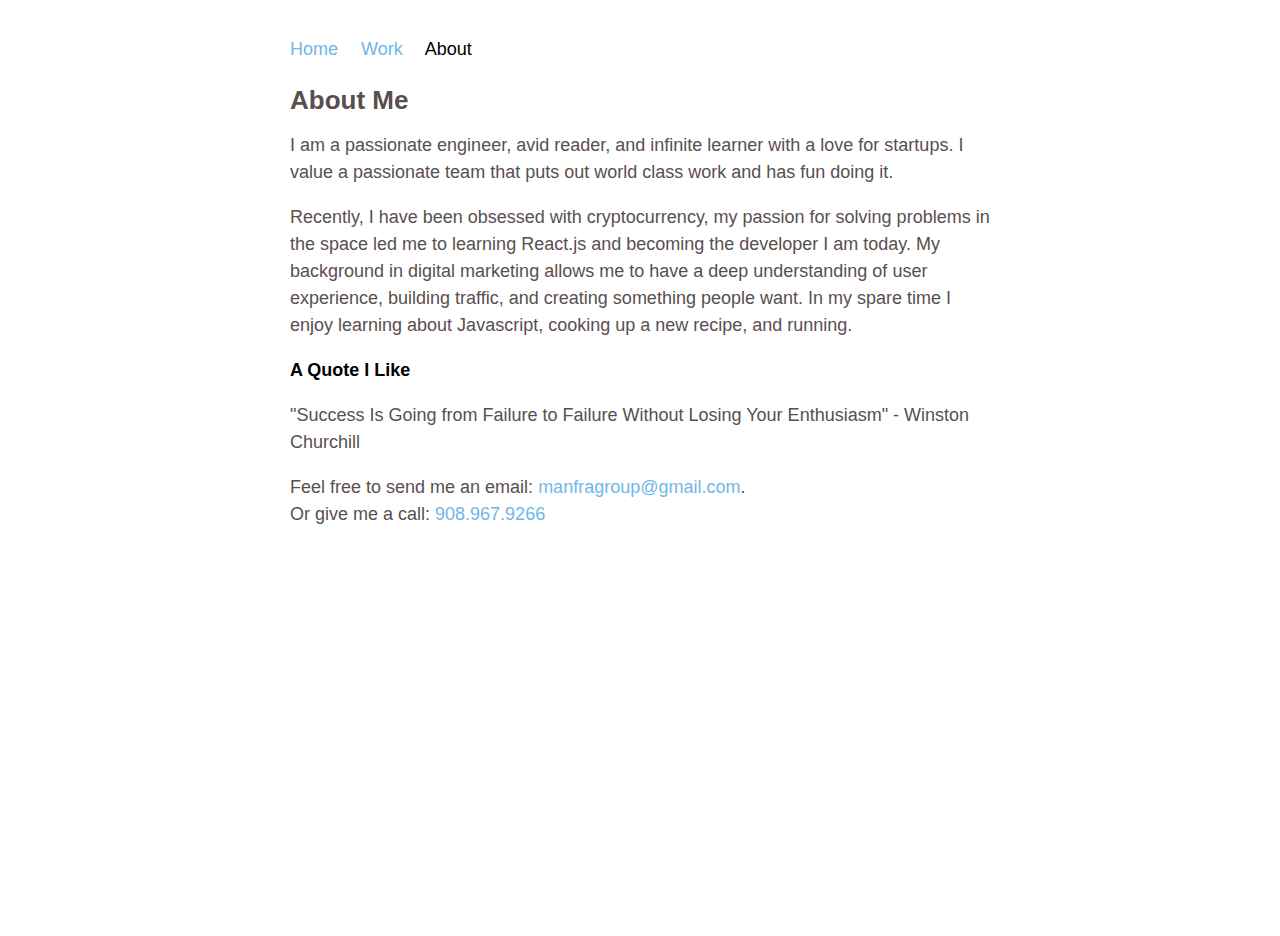
<file: about/index.html>
<!DOCTYPE html>
<html>
  <head>
<meta http-equiv="Content-Type" content="text/html; charset=utf-8">
    <title>Pat Manfra</title>
    <link href="../css/main.css" rel="stylesheet">
    <link id="favicon" rel="icon" type="image/png" sizes="57x52" href="../favicon.png">
  </head>
  <body>
    <div class="site">
      <div class="header">
        <a href="../index.html">Home</a>
        <a href="../work/index.html">Work</a>
        <a style="color:black">About</a>
      </div>
      <div class="home">
    		<h2>About Me</h2>

  		  <p>
          I am a passionate engineer, avid reader, and infinite learner with a love for startups. I value a passionate team that puts out world class work and has fun doing it. 
        </p>

        <p>
	  Recently, I have been obsessed with cryptocurrency, my passion for solving problems in the space led me to learning React.js and becoming the developer I am today. 
	  My background in digital marketing allows me to have a deep understanding of user experience, building traffic, and creating something people want.
	  In my spare time I enjoy learning about Javascript, cooking up a new recipe, and running.
	</p>
	
	      <h4>A Quote I Like</h4>
	     <p>"Success Is Going from Failure to Failure Without Losing Your Enthusiasm" - Winston Churchill</p>


  		  <!-- <h2>Interests</h2>

        <p>
          I love collaborative building, good food (especially hummus), socializing, hiking, biking, listening to music and traveling as much as I can.
        </p>

        <p>
          Technically, I love iOS development and everything around it. You can find me watching WWDC videos in my free time or creating prototypes. Every day, I'm learning how to better build elegant, scalable and technologically-focused solutions.
        </p> -->

  		  <p>Feel free to send me an email: <a href="mailto:manfragroup.com">manfragroup@gmail.com</a>.<br>
			  Or give me a call: <a href="tel:908-967-9266">908.967.9266</a>
	      </p>
      </div>
	  </div>
  </body>
</html>
</file>
<file: css/main.css>
/*****************************************************************************/
/*
/* Common
/*
/*****************************************************************************/

/* Global Reset */
* {
  margin: 0;
  padding: 0;
}

html, body { height: 100%; }

body {
  background-color: #FFFFFF;
  font: 18px Avenir, Helvetica, Arial, sans-serif;
  text-align: center;
}

h1, h2, h3 {font-family: Avenir, Helvetica, Helvetica Neue, Arial, sans-serif; color:#594F4F}
p, li {font-family: Avenir, Helvetica, Helvetica Neue, Arial, sans-serif; color:#594F4F}

h1 {margin: 0 0 24px 0; padding: 0; font-size:32px; font-weight:bold;}
h2 {margin: 24px 0 12px 0; padding: 0; font-size:26px; font-weight:bold;}
h3 {margin: 24px 0 12px 0; padding: 0; font-size:22px; font-weight:bold;}

p { margin: 1em 0; }


a         { color: #6FB7E9; text-decoration:none }
a:hover   { color: #000; text-decoration:none}

blockquote { border-left: 2px solid #c5c5c5; padding-left: 20px; margin-left: 30px; margin-right: 20px;color:#797979; }

blockquote p {color:#797979;}

/*a:visited { color: #a0a; }
/*****************************************************************************/
/*
/* Home
/*
/*****************************************************************************/
.posts {
  list-style-type: none;
}

.posts a {
  font-size:26px;
  font-weight:bold;
}

.posts li {
  line-height: 1.5em;
  border-bottom: 1px solid #6FB7E9;
}

.posts span {
  color: #aaa;
/*  font-family: Monaco, "Courier New", monospace; */
  margin-right: 3em;
}

/*****************************************************************************/
/*
/* Instagram
/*
/*****************************************************************************/

#instafeed {
    overflow: hidden;
    zoom: 1;
    max-width: 100%;
}

#instafeed a {
    float: left;
    width: 25%;
}

#instafeed img {
    width: 96%;
    max-width: 96%
}

@media screen and (max-width:768px) {
    #instafeed a {
        width: 50%;
        max-width: 50%

  }
}


.ig-b- { display: inline-block; }

.ig-b- img { visibility: hidden; }

.ig-b-:hover { background-position: 0 -60px; }

.ig-b-:active { background-position: 0 -120px; }

.ig-b-16 {
  width: 16px;
  height: 16px;
  background: url("http://badges.instagram.com/static/images/ig-badge-sprite-16.png") no-repeat 0 0;
}


/*****************************************************************************/
/*
/* Site
/*
/*****************************************************************************/

/*Default styling here*/

.site {
  font-size: 100%;
  text-align: left;
  line-height: 1.5em;
  margin:  1em auto 1em;
  width: 90%;
  text-rendering:optimizeLegibility;

  -webkit-font-smoothing: antialiased;
}

.footer {
  font-size: 90%;
  color: #666;
  /*background-color: #F5F5F5;*/
  /*border-top: 1px solid #8085C1;*/
  margin-top: 1em;
  width: 100%;
  text-align: center;
}

.header {
  margin-bottom: 1em;
}

.header a {
  margin-right: 1em;
  text-decoration: none;
}

.header a.extra {
  color: #aaa;
}

.header a.extra:hover {
  color: #000;
}

.footer-menu {
    margin-bottom: 1em;
    text-align: center;
}

.footer-menu a {
    margin-right: 1em;
}

.footer .contact a {
  color: #8085C1;
}

.footer .contact a:hover {
  color: #000;
  text-decoration:none
}

.footer .contact {
    margin: -12px 0 0 0;
}


.footer .links-left {
    margin: -36px 0 0 0;
}

.footer .links-right {
    margin: -36px 0 0 0;
  }

.footer a {
    display: inline-block;
/*    padding-left: 33px; */
    width: 34px;
    height: 26px;
    margin-top:  1em;
    margin-bottom: 10px;

    -o-transition: all .3s;
    -moz-transition: all .3s;
    -webkit-transition: all .3s;
    -ms-transition: all .3s;
}

.footer a.email { background: url("../img/social-icons/email.png") left top no-repeat; }
.footer a.github { background: url("../img/social-icons/github-alt.png") left top no-repeat; }
.footer a.twitter { background: url("../img/social-icons/twitter.png") left top no-repeat; }

.footer a:hover { background-position: left -34px; }

/*Small screens*/
/*@media only screen and (max-width: 480px) {
  .site {
    width: 80%;
    margin:  2em auto 2em;
  }
}*/

/*Little larger screen*/
@media only screen and (min-width: 480px) {

  .site {
    width: 400px;
    margin:  1em auto 1em;
    line-height: 1.5em;
  }

}

/*Pads and larger phones*/
@media only screen and (min-width: 600px) {

  .site {
    width: 480px;
    margin:  1em auto 1em;
    line-height: 1.5em;
  }

  .footer .contact { /*left column */
    float: left;
    width: 480px;
    margin: 0 0 0 0;
  }

  .footer .links {
    float: right;
    width: 480px;
  }

  .footer .links-left {
    margin: 0 0 0 0;
    float: left;
    width: 240px;
  }

  .footer .links-right {
    margin: 0 0 0 0;
    float: right;
    width: 240px;
  }

}

/*Larger pads*/
@media only screen and (min-width: 768px) {

  .site {
    width: 585px;
    margin:  1em auto 1em;
    line-height: 1.5em;
  }

  .footer .contact { /*left column */
    float: left;
    width: 195px;
  }

  .footer .links {
    float: right;
    width: 390px;
  }

  .footer .links-left {
    float: left;
    width: 195px;
  }

  .footer .links-right {
    float: right;
    width: 195px;
  }


}

/*Horizontal pads and laptops*/
@media only screen and (min-width: 992px) {
  .site {
    width: 700px;
    margin:  2em auto 2em;
    line-height: 1.5em;
  }

  .footer .contact { /*left column */
    float: left;
    width: 220px;
  }

  .footer .links {
    float: right;
    width: 440px;
  }

  .footer .links-left {
    float: left;
    width: 220px;
  }

  .footer .links-right {
    float: right;
    width: 220px;
  }

}

/*Really large screens*/
@media only screen and (min-width: 1382px) {

  .site {
    width: 900px;
    margin:  3em auto 3em;
    line-height: 1.5em;
  }

  .footer .contact { /*left column */
    float: left;
    width: 270px;
  }

  .footer .links {
    float: right;
    width: 540px;
  }

  .footer .links-left {
    float: left;
    width: 270px;
  }

  .footer .links-right {
    float: right;
    width: 270px;
  }

}

.title {
  display: inline-block;
  margin-bottom: 2em;
}

.title a {
  color: #a00;
}

.title a:hover {
  color: #000;
}

.meta {
  color: #aaa;
  font-size: 80%;
  margin-bottom: 12px;
}

.meta span {
  margin-right: 3em;
}


/*****************************************************************************/
/*
/* Posts
/*
/*****************************************************************************/

/* standard */
.post pre {
  border: 1px solid #ddd;
  background-color: #eef;
  padding: 0 .4em;
}

.post ul, .post ol {
  margin-left: 1.35em;
}

.post code {
  border: 1px solid #ddd;
  background-color: #eef;
  font-size: 75%;
  line-height: 1em;
}

.post pre code {
  border: none;
}

/* terminal */
.post pre.terminal {
  border: 1px solid #000;
  background-color: #333;
  color: #FFF;
}

.post pre.terminal code {
  background-color: #333;
}

/*****************************************************************************/
/*
/* Apps
/*
/*****************************************************************************/

ul.apps {
  margin: 1em 0 1em 0;
  width: 100%;

}

  ul.apps:before, ul.apps:after {
    content: " ";
    display: table;
  }
  ul.apps:after {
    clear: both;
  }


  ul.apps li {
    border-radius: 20px;
    float: left;
    display: block;
    width: 25%;
    height: 120px;
    margin-top: 1em;
    margin-bottom: 1em;
  }
    @media all and (max-width: 660px) {
      ul.apps li {
        width: 50%;
        }
      }

  ul.apps a {
    display: block;
    width: 100px;
    height: 120px;
    line-height: 0;
    margin: 0 auto;
  }
  ul.apps a span {
    display: block;
    width: 100px;
    height: 10px;
    font: 14px Avenir, Helvetica, Arial, sans-serif;
    text-align: center;
    line-height: 1em;
    padding: 8px 0 0;
    color: #888;
  }
  ul.apps a:hover {
    border: 0;
  }
  ul.apps img {
    -webkit-box-sizing: border-box;
    -moz-box-sizing: border-box;
    box-sizing: border-box;
    border-radius: 20px;
    height: 100px;
    width: 100px;
    position: relative;
    z-index: -2;
    box-shadow: 0 0 3px rgba(0, 0, 0, 0.3), inset 0 0 2px rgba(0, 0, 0, 0.5), inset 0 1px 0 rgba(255, 255, 255, 0.25);
  }

.gist {
  font-size:14px !important;
  line-height:1.3;
}
</file>
